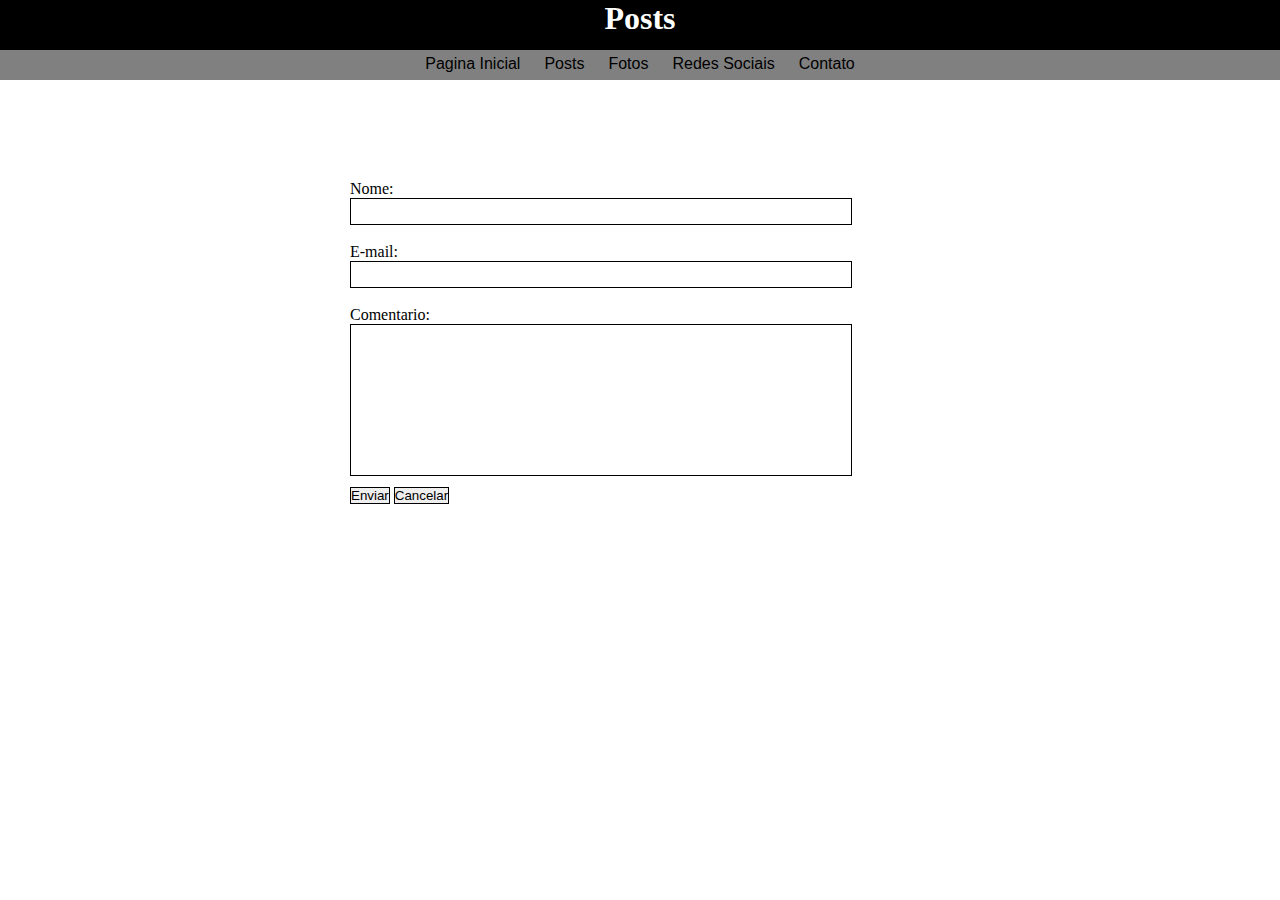
<file: formulario.html>
<!DOCTYPE html>
<html lang="pt-br">
    <head>
        <title>Meu blog Pessoal</title>
        <link rel="stylesheet" href="style.css">
        
    </head>
        <body>
            <div class="cabecalho" >
                <h1>Posts</h1>  

            </div>
            <div class="menu">
                <ul>
                    <li>Pagina Inicial</li>
                    <li>Posts</li>
                    <li>Fotos</li>
                    <li>Redes Sociais</li>
                    <li>Contato</li>
                </ul>
            </div>
             <div class="formulario">
                <form action="">
                    Nome: <input type="text" class="form"><br><br>
                    E-mail: <input type="text" class="form"><br><br>
                    Comentario: <input type="textarea" class="textarea">
                    <button class="enviar"> Enviar </button>
                    <button class="cancelar"> Cancelar </button>
                
                </form>
                
             </div>       
        </body>
</file>
<file: style.css>
*{
    margin:0;
    padding: 0;
    border: 0;
}

.cabecalho h1{
    text-align: center;
    color:white;

}

.cabecalho{
    width:100%;
    height: 50px;
    background-color: black;
}

.menu ul{
    width: 100%;
    height: 30px;
    background-color: gray;
    text-align: center;

}

.menu li{
    display: inline;
    padding: 10px;
    font-family: Trebuchet MS, sans-serif;
    position: relative;
    top:5px;
}

.corpo{
    width: 100%;
    height: 550px;
}
.texto{
    width: 550px;
    height: 300px;
    float: right;
    position: relative;
    right: 170px;
    top: 60px;
}
.texto p{
    font-family: Trebuchet MS, sans-serif;
}

.cafe{
    width: 100%;
    height: 550px;
}
.cafe img{
    position: relative;
    top: 50px;
    left: 195px ;
}
.texto-post{
    width: 530px;
    height: 110px;
    border-bottom: solid 1px;
    float: right;
    position: relative;
    right: 400px;
    top: 60px;
}
.cafe h3,p{
    font-family: Trebuchet MS, sans-serif;
    position: relative;
    top: 20px;
}
.fotos{
    width: 100%;
    height: 550px;
}
.foto1{
    width: 250px;
    height: 250px;
    float: right;   
    position: relative;
    right: 460px;
}

.foto1 h4 {
    text-align: center;
    font-size: 25px;
}
.foto2{
    width: 250px;
    height: 250px;
    float: right;
    position: relative;
    left: 20px;
}
.foto2 h4 {
    text-align: center;
    font-size: 25px;
}

.foto3{
    width: 250px;
    height: 250px;
    position: relative;
    left: 285px;
}
.foto3 h4 {
    text-align: center;
    font-size: 25px;
}

.social
{
    width: 100%;
    height: 550px;
}
.social img{
    position: relative;
    top: 50px;
    left: 180px ;
}
.texto-post{
    width: 530px;
    height: 110px;
    border-bottom: solid 1px;
    float: right;
    position: relative;
    right: 400px;
    top: 70px;
}
.social h3,p{
    font-family: Trebuchet MS, sans-serif;
    position: relative;
    top: 25px;
}

.formulario {
    width: 500px;
    height:300px ;
    position: relative;
    top: 100px;
    left:350px;
    
}
.form {
    width: 500px;
    height: 25px;
    border: solid 1px;
}

.textarea {
    width:500px;
    height: 150px;
    border: solid 1px;
}

.enviar{
    border: solid 1px;
    position: relative;
    top: 10px;

}
.cancelar{
    border: solid 1px;
    position: relative;
    top: 10px;

}
</file>
